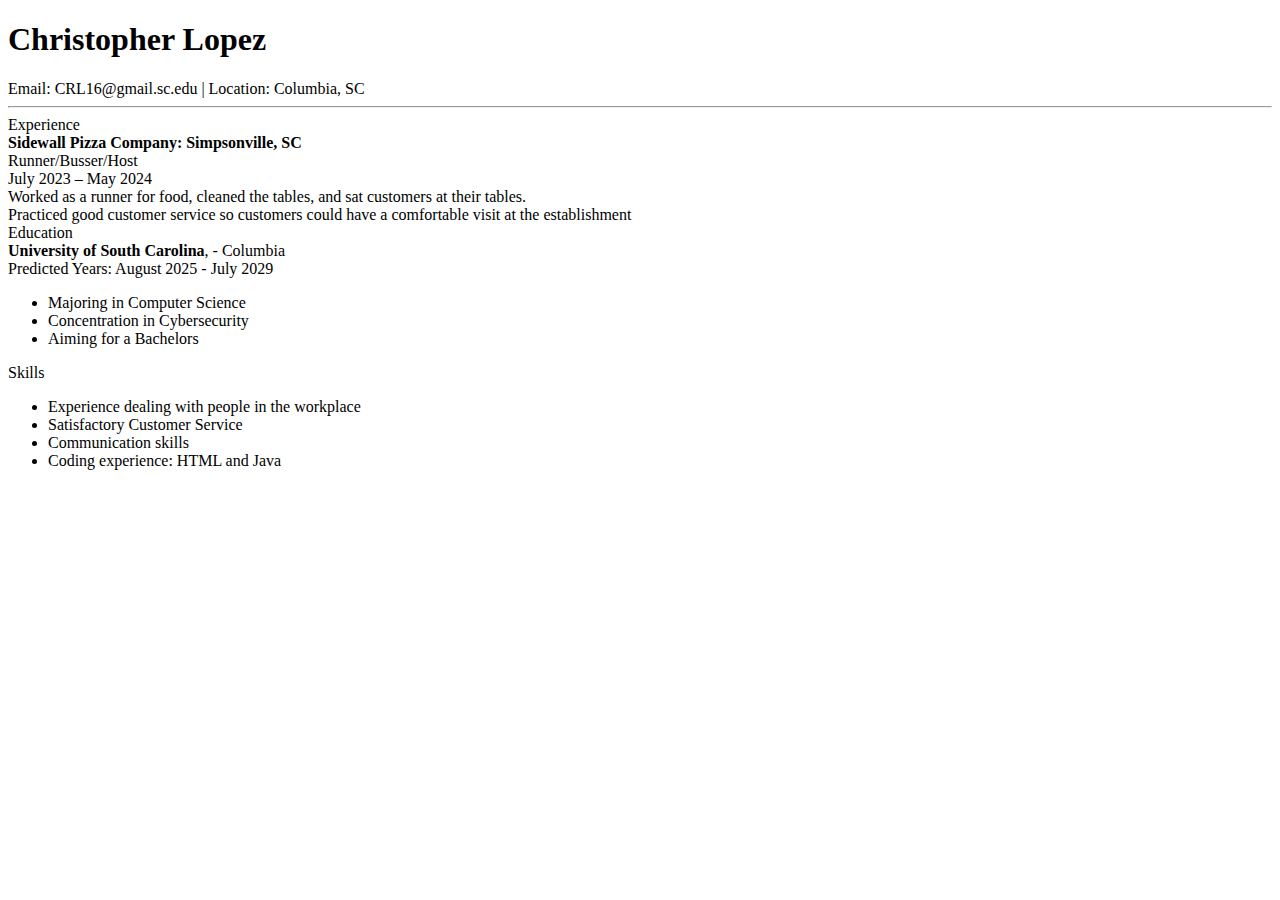
<file: resume.html>
<!DOCTYPE html>
<html lang="en">
<head>
  <meta charset="UTF-8">
  <meta name="viewport" content="width=device-width, initial-scale=1.0">
  <title>Resume</title>
  <link rel="stylesheet" href="styling_res.css" >
  </head>
<body>
  <div class="header">
    <h1>Christopher Lopez</h1>
    <div class="contact">
      Email: CRL16@gmail.sc.edu |  Location: Columbia, SC
    </div>
    <hr>
  </div>

  <div class="section">
    <div class="section-title">Experience</div>
    <div class="section-content">
      <strong>Sidewall Pizza Company: Simpsonville, SC</strong><br>
      Runner/Busser/Host<br>
      July 2023 – May 2024<br>
      Worked as a runner for food, cleaned the tables, and sat customers at their tables.<br>
      Practiced good customer service so customers could have a comfortable visit at the establishment
    </div>
  </div>

  <div class="section">
    <div class="section-title">Education</div>
    <div class="section-content">
      <strong>University of South Carolina</strong>, - Columbia<br>
      Predicted Years: August 2025 - July 2029 <br>
      <ul>
        <li>Majoring in Computer Science</li>
        <li>Concentration in Cybersecurity </li>
        <li>Aiming for a Bachelors</li>
      </ul>
    </div>
  </div>

  <div class="section">
    <div class="section-title">Skills</div>
    <div class="section-content">
      <ul>
        <li>Experience dealing with people in the workplace</li>
        <li>Satisfactory Customer Service</li>
        <li>Communication skills</li>
        <li>Coding experience: HTML and Java</li>
      </ul>
    </div>
  </div>
</body>
</html>
</file>
<file: styling_res.css>

</file>
